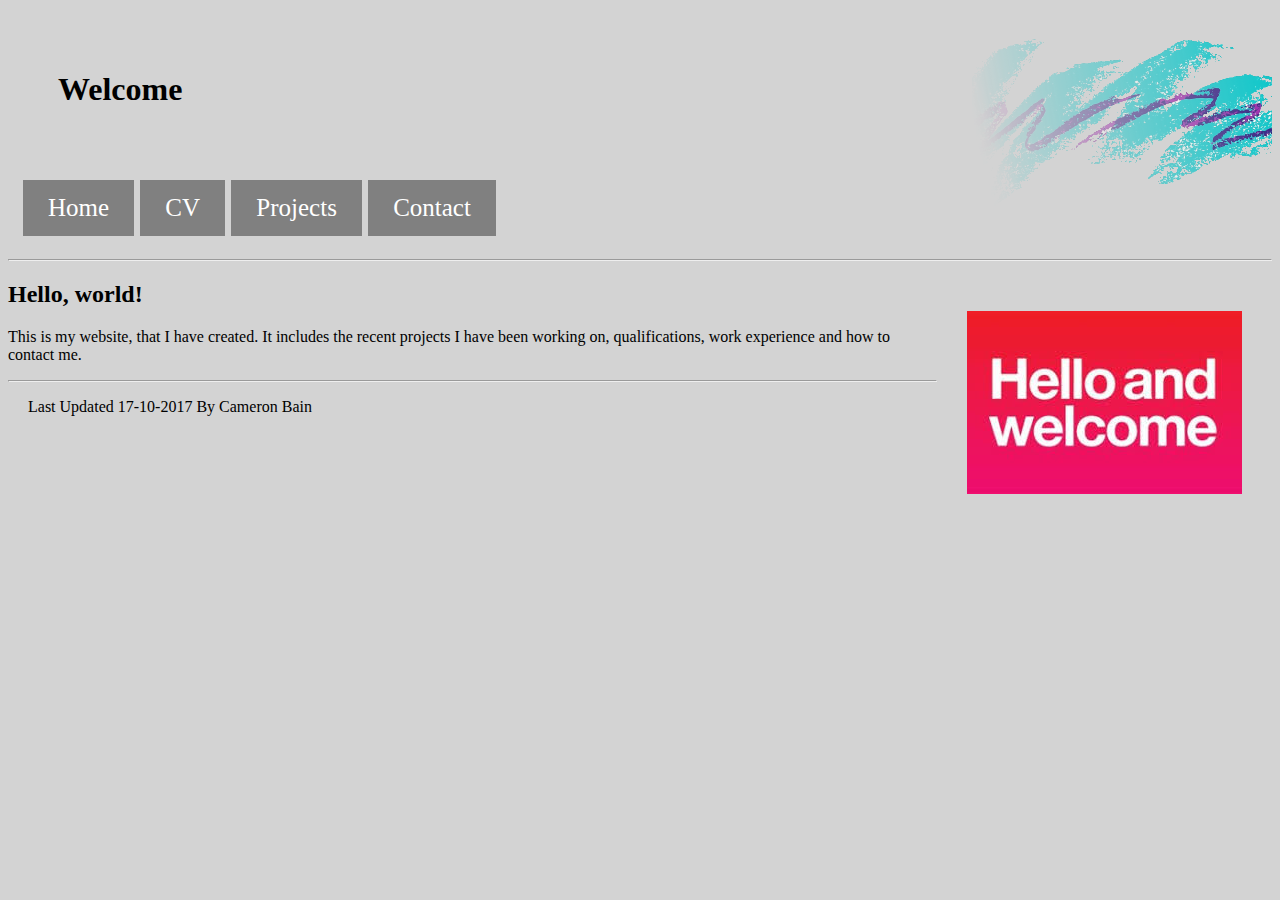
<file: index.html>
<!DOCTYPE html>
  <html>
    <head>
      <meta charset="utf-8">
      <title>Cameron Bain | Website</title>
      <link rel="stylesheet" href="https://maxcdn.bootstrapcdn.com/bootstrap/4.0.0-beta.2/css/bootstrap.min.css" integrity="sha384-PsH8R72JQ3SOdhVi3uxftmaW6Vc51MKb0q5P2rRUpPvrszuE4W1povHYgTpBfshb" crossorigin="anonymous">
      <link rel="stylesheet" href="master.css"
      type="text/css">
    </head>
    <body>
      <div class="bannerimg">
      <img src="bannerimg.png" alt="Banner" align="right">
    </div>
      <h1>Welcome</h1>

      <nav>
        <a href="index.html">Home</a>
        <a href="cv.html">CV</a>
        <a href="projects.html">Projects</a>
        <a href="contact.html">Contact</a>
      </nav>
      <hr>

      <div class="container-fluid">
<div class="row">
  <div class="col-md-12">
        <div class="welcomeimg"><img src="welcome.jpg" alt="Welcome" align="right"></div>
    <div class="jumbotron">
      <h2>
        Hello, world!
      </h2>
      <p>
        This is my website, that I have created. It includes the recent projects I have been working on, qualifications, work experience and how to contact me.
      </p>
    </div>
  </div>
</div>
</div>
    </body>
        <hr>
    <footer>
      <div class="footertext"><p>Last Updated 17-10-2017 By Cameron Bain</p></div>
    </footer>
  </html>
</file>
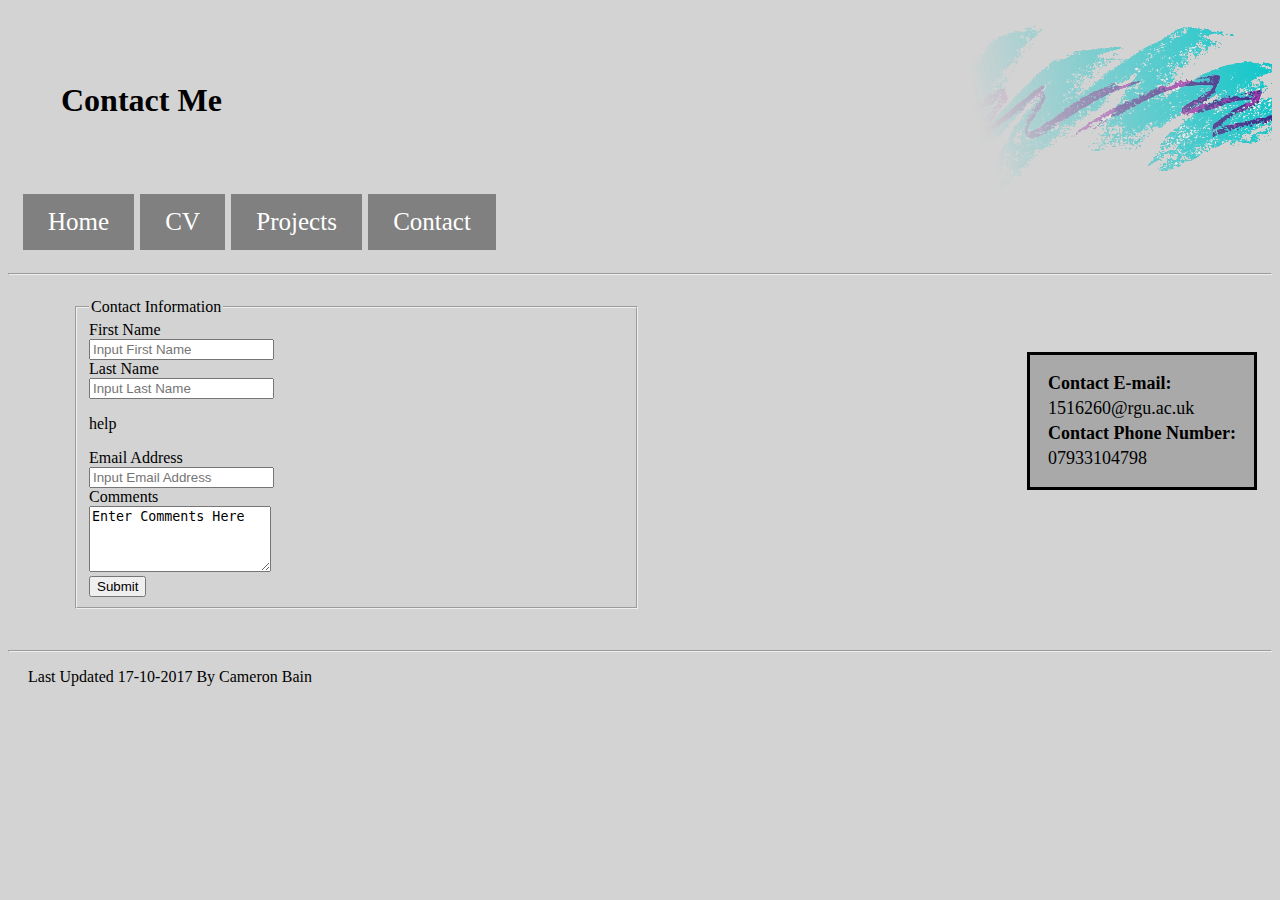
<file: contact.html>
<!DOCTYPE html>
  <html>
    <head>
      <meta charset="utf-8">
      <title>Cameron Bain | Contact</title>
      <link rel="stylesheet" href="https://maxcdn.bootstrapcdn.com/bootstrap/4.0.0-beta.2/css/bootstrap.min.css" integrity="sha384-PsH8R72JQ3SOdhVi3uxftmaW6Vc51MKb0q5P2rRUpPvrszuE4W1povHYgTpBfshb" crossorigin="anonymous">
      <link rel="stylesheet" href="master.css"
      type="text/css">

    </head>
    <body>
      <table>
        <tr>
          <td><h1>Contact Me</h1></td>
          <div class="bannerimg">
            <img src="bannerimg.png" alt="Banner" align="right">
          </div>
        </tr>
      </table>

      <nav>
        <a href="index.html">Home</a>
        <a href="cv.html">CV</a>
        <a href="projects.html">Projects</a>
        <a href="contact.html">Contact</a>
      </nav>

      <hr>
      <main>

            <section id="col1">
          <!--  <form action="/action_page.php">
              First name:<br>
              <input type="text" name="firstname"><br>
              Last name:<br>
              <input type="text" name="lastname"><br><br>
              E-mail Address:<br>
              <input type="text" name="emailaddress"><br>
              Comments:<br>
              <textarea rows="5" cols="25">
              </textarea><br>
              <br>
              <input type="submit">
            </form>-->
            <form class="form-horizontal">
<fieldset>


<!-- change col-sm-N to reflect how you would like your column spacing (http://getbootstrap.com/css/#forms-control-sizes) -->


<!-- Form Name -->
<legend>Contact Information</legend>

<!-- Text input http://getbootstrap.com/css/#forms -->
<div class="form-group">
  <label for="firstname" class="control-label col-sm-2">First Name </label>
  <div class="col-sm-10">
    <input type="text" class="form-control" id="firstname" placeholder="Input First Name">

  </div>
</div>
<!-- Text input http://getbootstrap.com/css/#forms -->
<div class="form-group">
  <label for="lastname" class="control-label col-sm-2">Last Name </label>
  <div class="col-sm-10">
    <input type="text" class="form-control" id="lastname" placeholder="Input Last Name">
    <p class="help-block">help</p>
  </div>
</div>
<!-- Text input http://getbootstrap.com/css/#forms -->
<div class="form-group">
  <label for="email" class="control-label col-sm-2">Email Address</label>
  <div class="col-sm-10">
    <input type="email" class="form-control" id="email" placeholder="Input Email Address" required="">

  </div>
</div>
<!-- Textarea http://getbootstrap.com/css/#textarea -->
<div class="form-group">
  <label class="control-label col-sm-2" for="comment">Comments</label>
  <div class="col-sm-10">
    <textarea class="form-control" id="comment" name="comment" rows="4">Enter Comments Here</textarea>

  </div>
</div>

<!-- Button http://getbootstrap.com/css/#buttons -->
<div class="form-group">
  <label class="control-label col-sm-2" for="submit"></label>
  <div class="text-center col-sm-10">
    <button type="submit" id="submit" name="submit" class="btn btn-info" aria-label="">Submit</button>

  </div>
</div>


</fieldset>
</form>
          </section>

<br>

<div class="contact">
      <table>
        <tr>
          <th>Contact E-mail:</th>
        </tr>
        <tr>
          <td>1516260@rgu.ac.uk</td>
        </tr>
        <tr>
          <th>Contact Phone Number:</th>
        </tr>
        <tr>
          <td>07933104798</td>
        </tr>
      </table>
    </div>

      </main>

    </body>
        <hr>
    <footer>
      <div class="footertext"><p>Last Updated 17-10-2017 By Cameron Bain</p></div>
    </footer>
  </html>
</file>
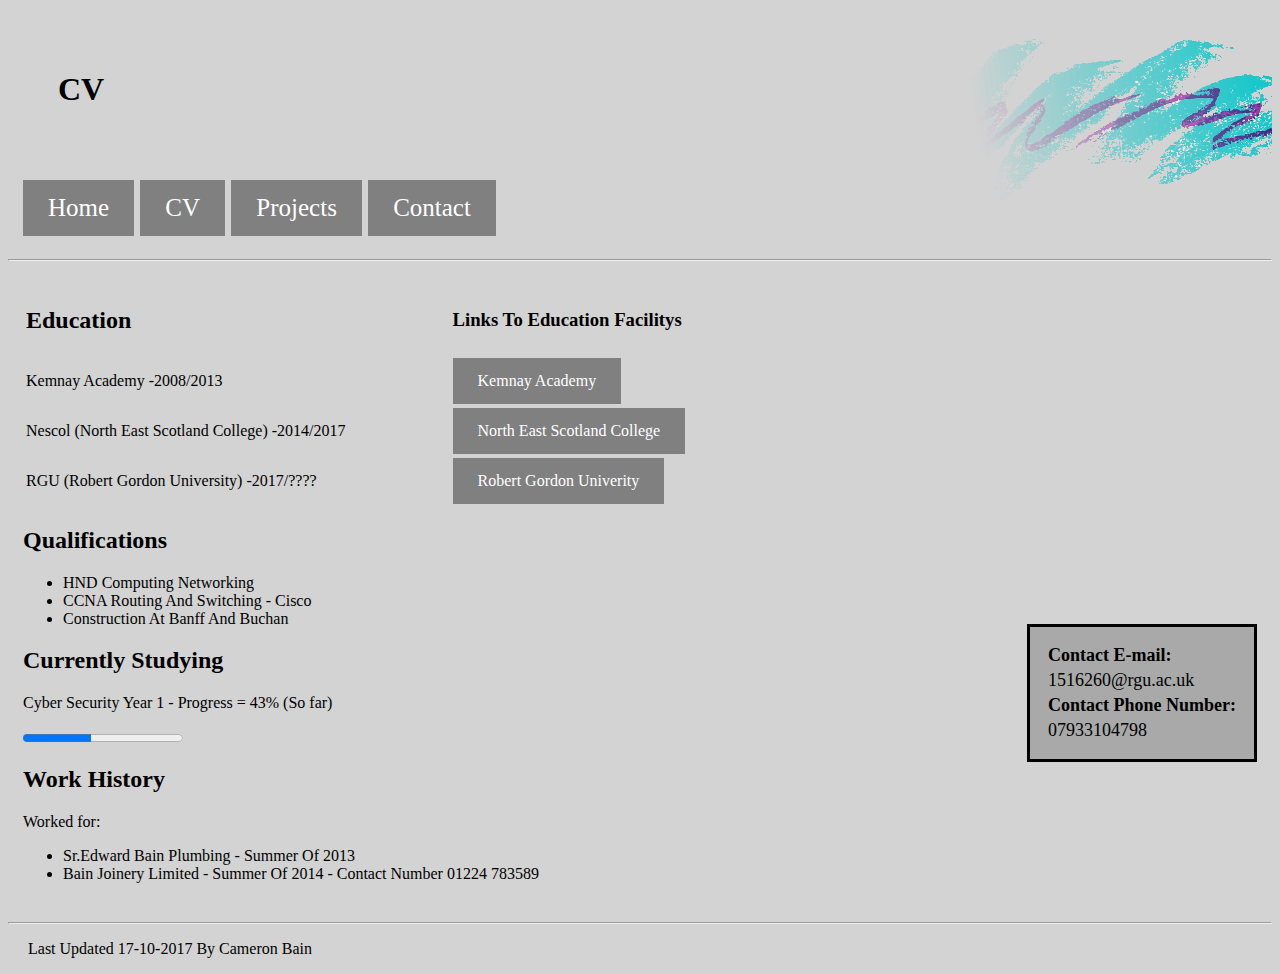
<file: cv.html>
<!DOCTYPE html>
  <html>
    <head>
      <meta charset="utf-8">
      <title>Cameron Bain | CV</title>
      <link rel="stylesheet" href="https://maxcdn.bootstrapcdn.com/bootstrap/4.0.0-beta.2/css/bootstrap.min.css" integrity="sha384-PsH8R72JQ3SOdhVi3uxftmaW6Vc51MKb0q5P2rRUpPvrszuE4W1povHYgTpBfshb" crossorigin="anonymous">
      <link rel="stylesheet" href="master.css"
      type="text/css">
    </head>
    <body>
      <div class="bannerimg">
      <img src="bannerimg.png" alt="Banner" align="right">
    </div>
      <h1>CV</h1>

      <nav>
        <a href="index.html">Home</a>
        <a href="cv.html">CV</a>
        <a href="projects.html">Projects</a>
        <a href="contact.html">Contact</a>
      </nav>
      <hr>
      <main>

        <section>
          <table style="width:60%">
            <tr>
              <th><h2>Education</h2></th>
              <th><h3>Links To Education Facilitys</h3></th>
            </tr>
            <tr>
                <td>Kemnay Academy -2008/2013</td>
                <td><a href="https://blogs.glowscotland.org.uk/as/kemnayacademy/">Kemnay Academy</a></td>
            <tr>
                <td>Nescol (North East Scotland College) -2014/2017</td>
                <td><a href="http://www.nescol.ac.uk/">North East Scotland College</a></td>
            </tr>
            <tr>
              <td>RGU (Robert Gordon University) -2017/????</td>
              <td><a href="http://www.rgu.ac.uk/">Robert Gordon Univerity</a></td>
            </tr>
          </table>
        </section>

        <section>
          <h2>Qualifications</h2>
          <ul>
            <li>HND Computing Networking</li>
            <li>CCNA Routing And Switching -  Cisco </li>
            <li>Construction At Banff And Buchan</li>
          </ul>
          <h2>Currently Studying</h2>
          <p>Cyber Security Year 1 - Progress = 43% (So far)</p>
          <progress value="43" max="100">43%</progress>
        </section>

      <section>
        <h2>Work History</h2>
        <p>Worked for:</p>
        <ul>
          <li>Sr.Edward Bain Plumbing - Summer Of 2013 </li>
          <li>Bain Joinery Limited - Summer Of 2014 - Contact Number 01224 783589</li>
        </ul>
      </section>

      <div class="contact">
            <table>
              <tr>
                <th>Contact E-mail:</th>
              </tr>
              <tr>
                <td>1516260@rgu.ac.uk</td>
              </tr>
              <tr>
                <th>Contact Phone Number:</th>
              </tr>
              <tr>
                <td>07933104798</td>
              </tr>
            </table>
          </div>

      </main>

    </body>
        <hr>
    <footer>
    <div class="footertext"><p>Last Updated 17-10-2017 By Cameron Bain</p></div>
    </footer>
  </html>
</file>
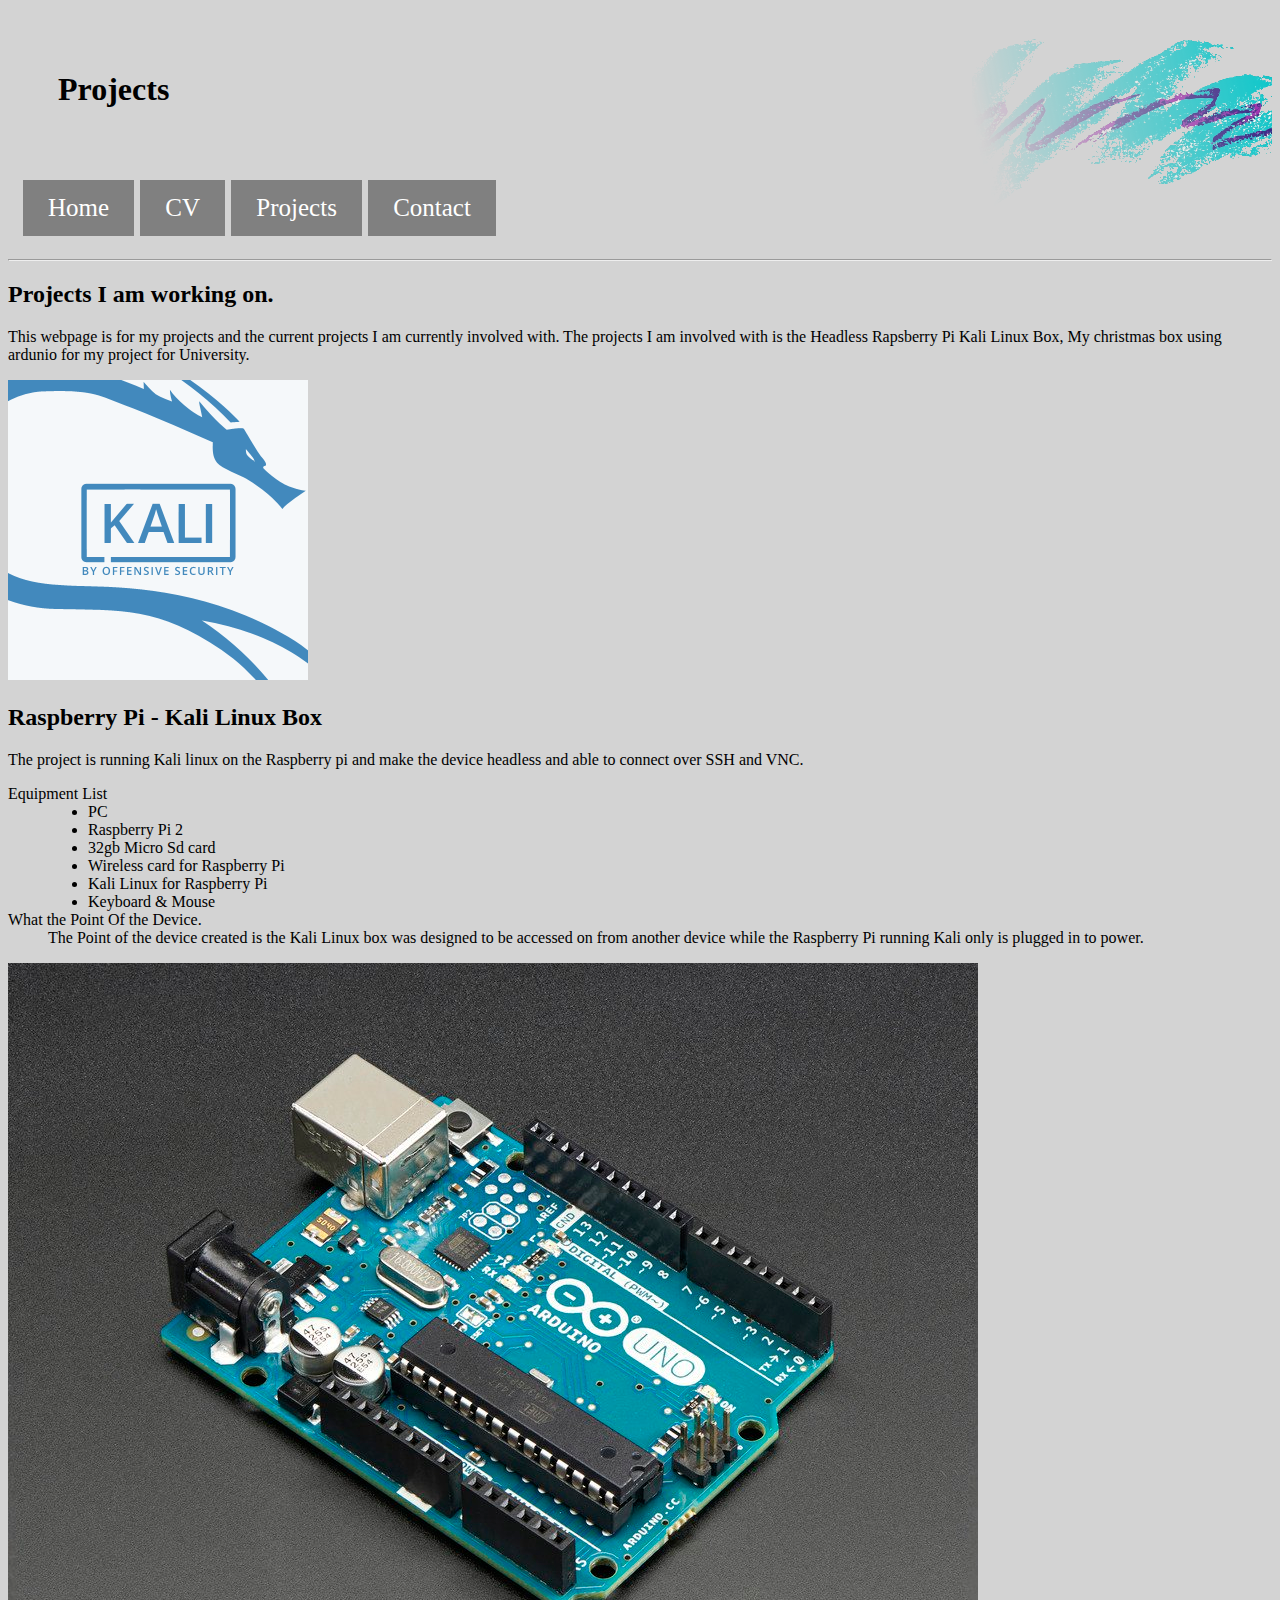
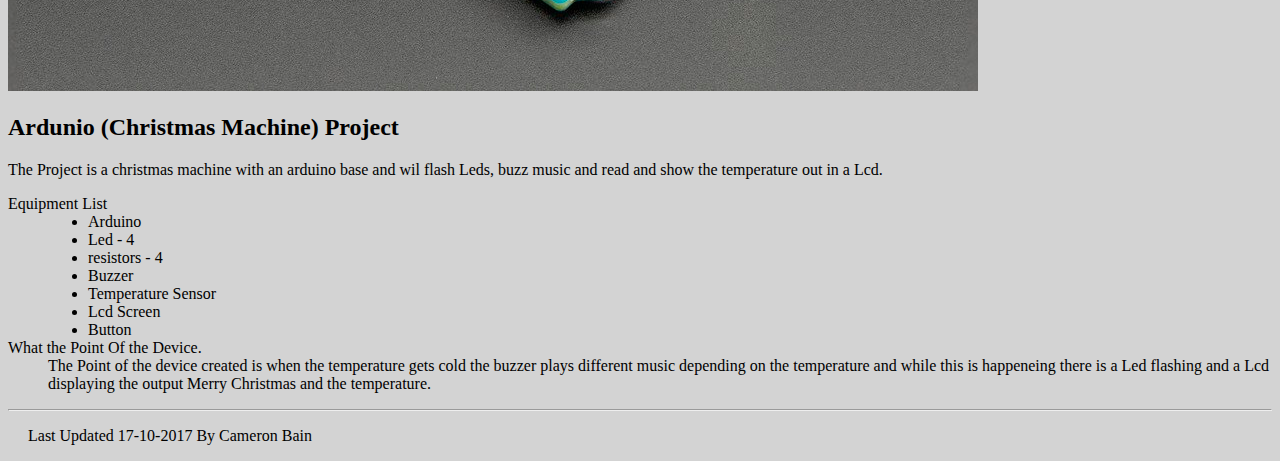
<file: projects.html>
<!DOCTYPE html>
  <html>
    <head>
      <meta charset="utf-8">
      <title>Cameron Bain | Projects</title>
      <link rel="stylesheet" href="https://maxcdn.bootstrapcdn.com/bootstrap/4.0.0-beta.2/css/bootstrap.min.css" integrity="sha384-PsH8R72JQ3SOdhVi3uxftmaW6Vc51MKb0q5P2rRUpPvrszuE4W1povHYgTpBfshb" crossorigin="anonymous">
      <link rel="stylesheet" href="master.css"
      type="text/css">
    </head>
    <body>
      <div class="bannerimg">
      <img src="bannerimg.png" alt="Banner" align="right">
    </div>
      <h1>Projects</h1>

      <nav>
        <a href="index.html">Home</a>
        <a href="cv.html">CV</a>
        <a href="projects.html">Projects</a>
        <a href="contact.html">Contact</a>
      </nav>
      <hr>
      <div class="container-fluid">
      	<div class="row">
      		<div class="col-md-12">
      			<div class="jumbotron">
      				<h2>
      					Projects I am working on.
      				</h2>
      				<p>
      					This webpage is for my projects and the current projects I am currently involved with. The projects I am involved with is the Headless Rapsberry Pi Kali Linux Box, My christmas box using ardunio for my project for University.
      				</p>

      			</div>
      			<div class="row">
      				<div class="col-md-6">
      					<div class="row">
      						<div class="col-md-6">
                    <div class="kali">
      							<img src="kali.jpg" alt="Kali Linux Security Logo" class="img-thumbnail" />
                  </div>
                    <h2>
      								Raspberry Pi - Kali Linux Box
      							</h2>
      							<p>
      								The project is running Kali linux on the Raspberry pi and make the device headless and able to connect over SSH and VNC.
      							</p>

      						</div>
      						<div class="col-md-6">
      							<dl>
      								<dt>
      									Equipment List
      								</dt>
      								<dd>
                        <ul>
                          <li>PC</li>
                          <li>Raspberry Pi 2</li>
                          <li>32gb Micro Sd card</li>
                          <li>Wireless card for Raspberry Pi</li>
                          <li>Kali Linux for Raspberry Pi</li>
                          <li>Keyboard & Mouse</li>
                        </ul>
      									</dd>
      								<dt>
      									What the Point Of  the Device.
      								</dt>
      								<dd>
      									The Point of the device created is the Kali Linux box was designed to be accessed on from another device while the Raspberry Pi running Kali only is plugged in to power.
      								</dd>
      							</dl>
      						</div>
      					</div>
      				</div>
      				<div class="col-md-6">
      					<div class="row">
      						<div class="col-md-6">
      							<img alt="Arduino" src="pro.jpg" class="img-thumbnail" />
      							<h2>
      								Ardunio (Christmas Machine) Project
      							</h2>
      							<p>
      								The Project is a christmas machine with an arduino base and wil flash Leds, buzz music and read and show the temperature out in a Lcd.
      							</p>

      						</div>
      						<div class="col-md-6">
      							<dl>
      								<dt>
      									Equipment List
      								</dt>
      								<dd>
      									<ul>
      									  <li>Arduino</li>
                          <li>Led - 4</li>
                          <li>resistors - 4</li>
                          <li>Buzzer</li>
                          <li>Temperature Sensor</li>
                          <li>Lcd Screen</li>
                          <li>Button</li>
      									</ul>
      								</dd>
      								<dt>
      									What the Point Of  the Device.
      								</dt>
      								<dd>
      									The Point of the device created is  when the temperature gets cold the buzzer plays different music depending on the temperature and while this is happeneing there is a Led flashing and a Lcd displaying the output Merry Christmas and the temperature.
      								</dd>
      							</dl>
      						</div>
      					</div>
      				</div>
      			</div>
      		</div>
      	</div>
      </div>
    </body>
    <hr>
    <footer>
      <div class="footertext"><p>Last Updated 17-10-2017 By Cameron Bain</p></div>
    </footer>
  </html>
</file>
<file: master.css>
body{
  background-color: lightgrey;
}

.main {
  background-color: white;
  margin-left: 10px;
  width: 950px;
  height: 600px;
  padding: 25px 25px 25px 25px;
}

h1{
padding: 50px 50px 50px 50px;

}
a:link, a:visited {
    background-color: grey;
    color: white;
    padding: 14px 25px;
    text-align: center;
    text-decoration: none;
    display: inline-block;
}

a:hover, a:active {
    background-color: darkgrey;
}
.bannerimg{

}
nav{
color: white;
font-size: 25px;
padding-left: 15px;
padding-bottom: 15px;

}



main{

  padding: 15px 15px 15px 15px;
}


/*EVERYTHING BELOW IS EVIL*/
.welcomeimg{
  padding: 30px 30px 30px 30px;
  float: right;

  }
.Kali{
  width: 80%;
}

form{
  padding-left: 50px;
}
#col1{
  width: 50%;
}
#col2{
  height: 50%;
  width: 50%;
  float: right;
  padding-right: 0px;
  margin-bottom: 0px;
}
.contact{
  padding: 15PX 15PX 15PX 15PX;
  position: inherit;
  background-color: darkgrey;
  border: solid;
  float: right;
  margin: -275px 0px 0px 600px;
  font-size: 18px;
}
table{
  background-color: ;
}
th{
  text-align: left;
}
.footertext{
  padding-left: 20px;
}
</file>
